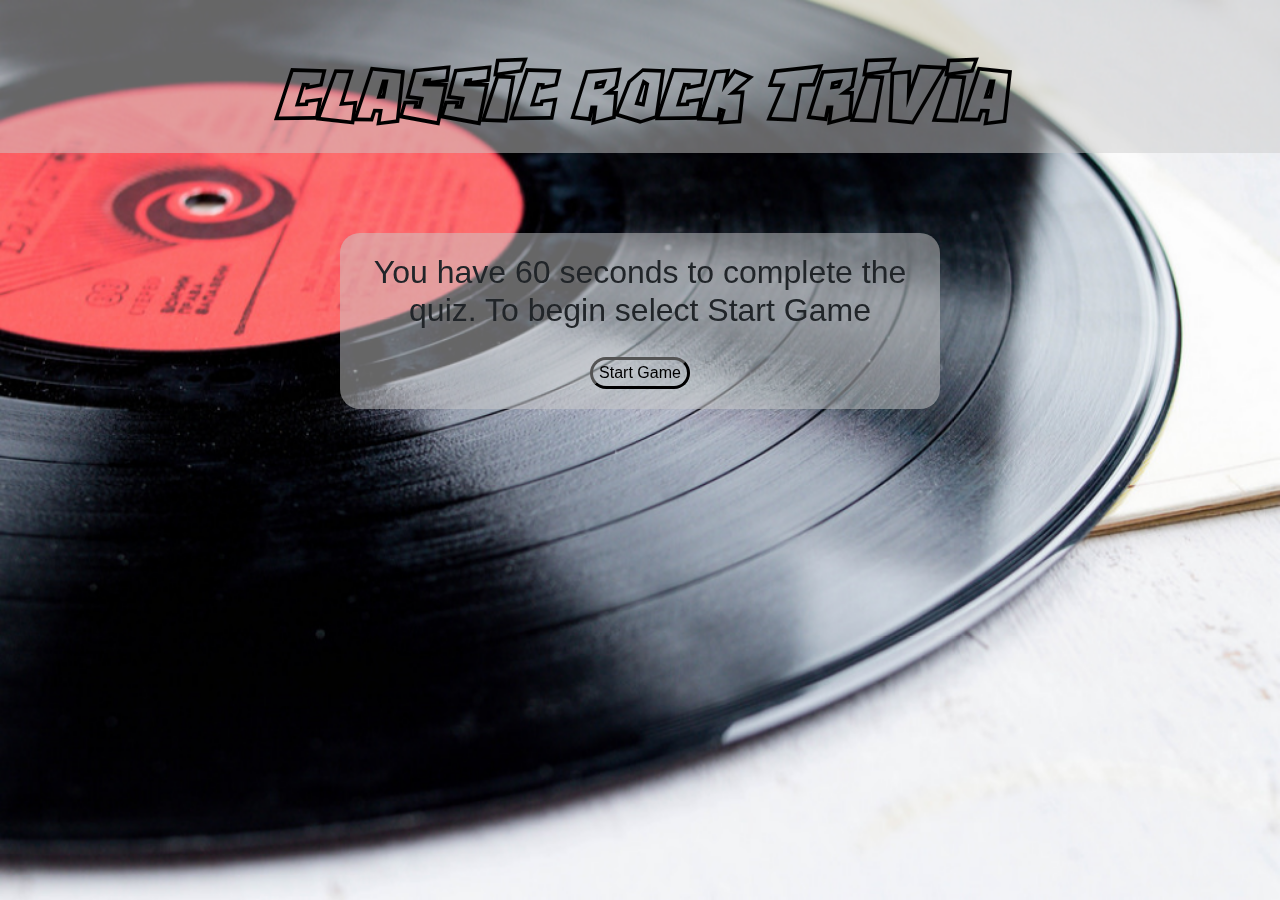
<file: index.html>
<!DOCTYPE html>
<html lang="en">
<head>
    <meta charset="UTF-8">
    <meta name="viewport" content="width=device-width, initial-scale=1.0">
    <meta http-equiv="X-UA-Compatible" content="ie=edge">
<!-- style/css links -->
    <link rel="stylesheet" href="./assets/css/reset.css">
    <link rel="stylesheet" href="./assets/css/style.css">
    <link rel="stylesheet" href="https://stackpath.bootstrapcdn.com/bootstrap/4.1.3/css/bootstrap.min.css" >


    <title>Document</title>
</head>
<body>
    <div id="background"> <img src="assets/images/bgrock.jpg" class="stretch"></div>
    

    <header>
            <div class="header">Classic Rock Trivia</div>
        <div class="container">
        
        </div>
    </header>
<!-- Timer display -->

   

<!-- Begin Game Button -->
<div class="MainCon">
<h2>You have 60 seconds to complete the quiz. To begin select Start Game </h2>
<button type="button" class="StartBtn">Start Game</button>
<br>
<span id="seconds"></span>

<div id="timer"></div>


<div class="resultContainer">
    <div class="result"></div>
</div>
</div>
<div class="quizContainer">
    

   <div  class="question"  id="questionText"></div>
   <ul  class="choiceList"  id="questionText"></ul>
   <div class="quizMessage"  id="questionText"></div>
   <div class="result"  id="questionText"></div>
   <div><button type="button" class="nextButton" id="questionText">Next Question</button></div>
   <br>
</div>



</div>
<!-- scripts -->
    <script src="https://code.jquery.com/jquery-3.3.1.min.js" integrity="sha256-FgpCb/KJQlLNfOu91ta32o/NMZxltwRo8QtmkMRdAu8="
        crossorigin="anonymous"></script>
    <script src="https://cdnjs.cloudflare.com/ajax/libs/popper.js/1.14.3/umd/popper.min.js" integrity="sha384-ZMP7rVo3mIykV+2+9J3UJ46jBk0WLaUAdn689aCwoqbBJiSnjAK/l8WvCWPIPm49"
        crossorigin="anonymous"></script>
    <script src="https://stackpath.bootstrapcdn.com/bootstrap/4.1.3/js/bootstrap.min.js" integrity="sha384-ChfqqxuZUCnJSK3+MXmPNIyE6ZbWh2IMqE241rYiqJxyMiZ6OW/JmZQ5stwEULTy"
        crossorigin="anonymous"></script>
    <script src="assets/javascript/game.js"></script>

</body>
</html>
</file>
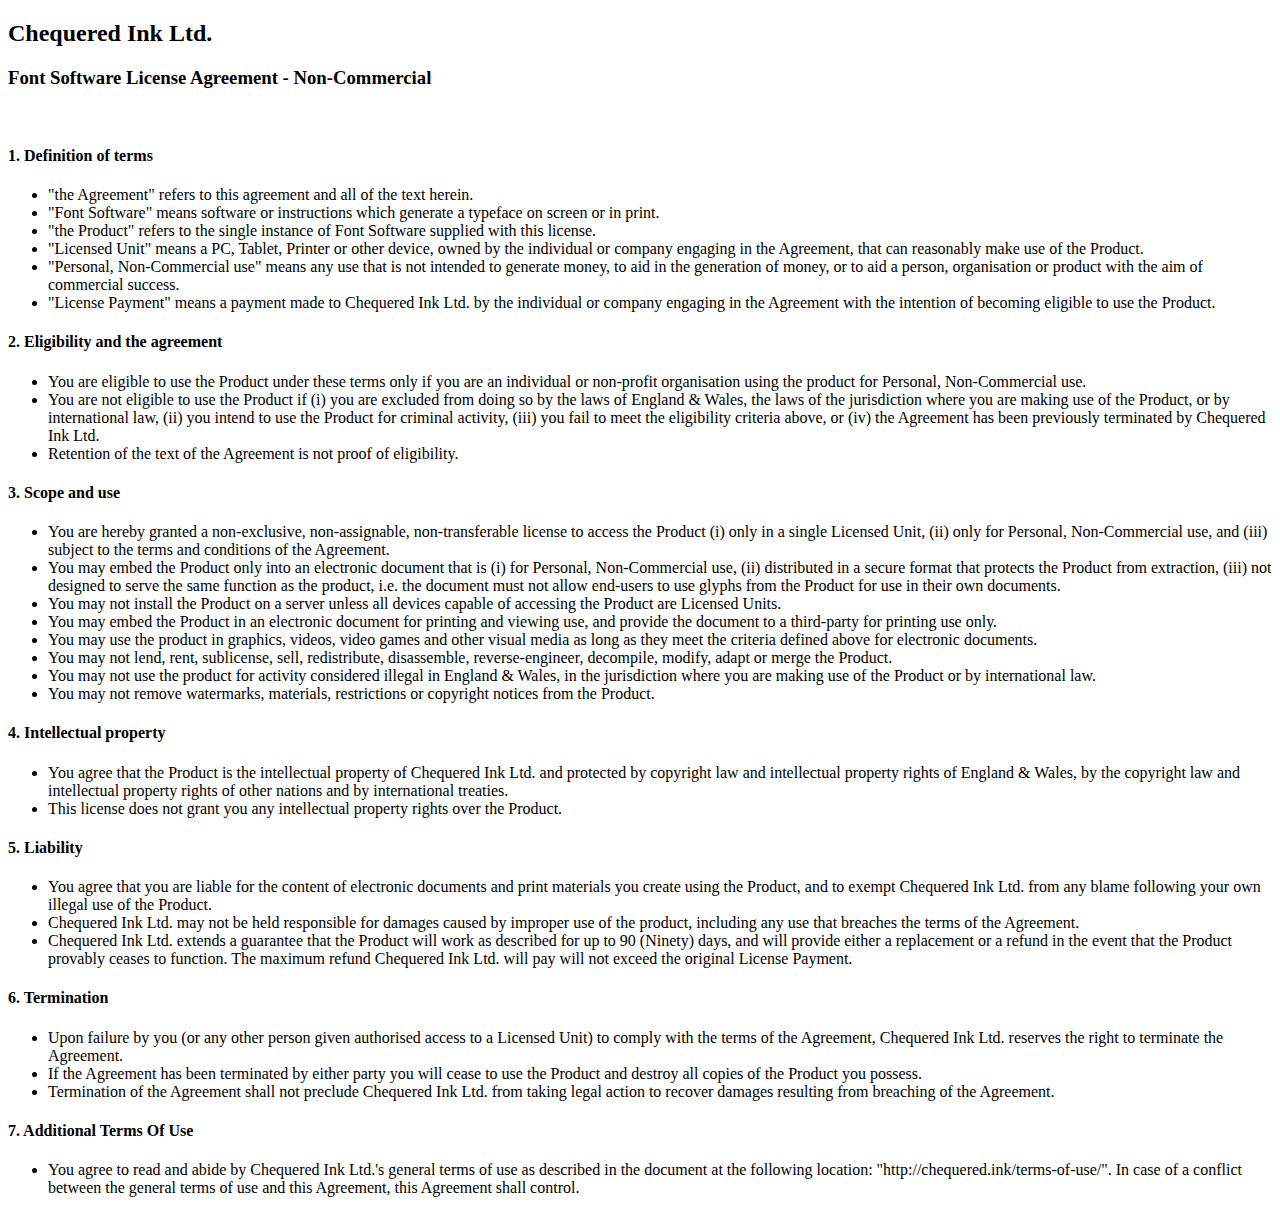
<file: assets/font/FSLA_NonCommercial_License.html>
<!DOCTYPE html>
<html>
<head>
<title>Font Software License Agreement - Non-Commercial</title>
</head>
<body>
<h2>Chequered Ink Ltd.</h2>
<h3>Font Software License Agreement - Non-Commercial</h3><br/>
<h4>1. Definition of terms</h4>
<ul>
<li>"the Agreement" refers to this agreement and all of the text herein.</li>
<li>"Font Software" means software or instructions which generate a typeface on screen or in print.</li>
<li>"the Product" refers to the single instance of Font Software supplied with this license.</li>
<li>"Licensed Unit" means a PC, Tablet, Printer or other device, owned by the individual or company engaging in the Agreement, that can reasonably make use of the Product.</li>
<li>"Personal, Non-Commercial use" means any use that is not intended to generate money, to aid in the generation of money, or to aid a person, organisation or product with the aim of commercial success.</li>
<li>"License Payment" means a payment made to Chequered Ink Ltd. by the individual or company engaging in the Agreement with the intention of becoming eligible to use the Product.</li>
</ul>

<h4>2. Eligibility and the agreement</h4>
<ul>
<li>You are eligible to use the Product under these terms only if you are an individual or non-profit organisation using the product for Personal, Non-Commercial use.</li>
<li>You are not eligible to use the Product if (i) you are excluded from doing so by the laws of England & Wales, the laws of the jurisdiction where you are making use of the Product, or by international law, (ii) you intend to use the Product for criminal activity, (iii) you fail to meet the eligibility criteria above, or (iv) the Agreement has been previously terminated by Chequered Ink Ltd.</li>
<li>Retention of the text of the Agreement is not proof of eligibility.</li>
</ul>

<h4>3. Scope and use</h4>
<ul>
<li>You are hereby granted a non-exclusive, non-assignable, non-transferable license to access the Product (i) only in a single Licensed Unit, (ii) only for Personal, Non-Commercial use, and (iii) subject to the terms and conditions of the Agreement.</li>
<li>You may embed the Product only into an electronic document that is (i) for Personal, Non-Commercial use, (ii) distributed in a secure format that protects the Product from extraction, (iii) not designed to serve the same function as the product, i.e. the document must not allow end-users to use glyphs from the Product for use in their own documents.</li>
<li>You may not install the Product on a server unless all devices capable of accessing the Product are Licensed Units.</li>
<li>You may embed the Product in an electronic document for printing and viewing use, and provide the document to a third-party for printing use only.</li>
<li>You may use the product in graphics, videos, video games and other visual media as long as they meet the criteria defined above for electronic documents.</li>
<li>You may not lend, rent, sublicense, sell, redistribute, disassemble, reverse-engineer, decompile, modify, adapt or merge the Product.</li>
<li>You may not use the product for activity considered illegal in England & Wales, in the jurisdiction where you are making use of the Product or by international law.</li>
<li>You may not remove watermarks, materials, restrictions or copyright notices from the Product.</li>
</ul>

<h4>4. Intellectual property</h4>
<ul>
<li>You agree that the Product is the intellectual property of Chequered Ink Ltd. and protected by copyright law and intellectual property rights of England & Wales, by the copyright law and intellectual property rights of other nations and by international treaties.</li>
<li>This license does not grant you any intellectual property rights over the Product.</li>
</ul>

<h4>5. Liability</h4>
<ul>
<li>You agree that you are liable for the content of electronic documents and print materials you create using the Product, and to exempt Chequered Ink Ltd. from any blame following your own illegal use of the Product.</li>
<li>Chequered Ink Ltd. may not be held responsible for damages caused by improper use of the product, including any use that breaches the terms of the Agreement.</li>
<li>Chequered Ink Ltd. extends a guarantee that the Product will work as described for up to 90 (Ninety) days, and will provide either a replacement or a refund in the event that the Product provably ceases to function. The maximum refund Chequered Ink Ltd. will pay will not exceed the original License Payment.</li>
</ul>

<h4>6. Termination</h4>
<ul>
<li>Upon failure by you (or any other person given authorised access to a Licensed Unit) to comply with the terms of the Agreement, Chequered Ink Ltd. reserves the right to terminate the Agreement.</li>
<li>If the Agreement has been terminated by either party you will cease to use the Product and destroy all copies of the Product you possess.</li>
<li>Termination of the Agreement shall not preclude Chequered Ink Ltd. from taking legal action to recover damages resulting from breaching of the Agreement.</li>
</ul>

<h4>7. Additional Terms Of Use</h4>
<ul>
<li>You agree to read and abide by Chequered Ink Ltd.'s general terms of use as described in the document at the following location: "http://chequered.ink/terms-of-use/". In case of a conflict between the general terms of use and this Agreement, this Agreement shall control.</li>
</ul>
</body>
</html>
</file>
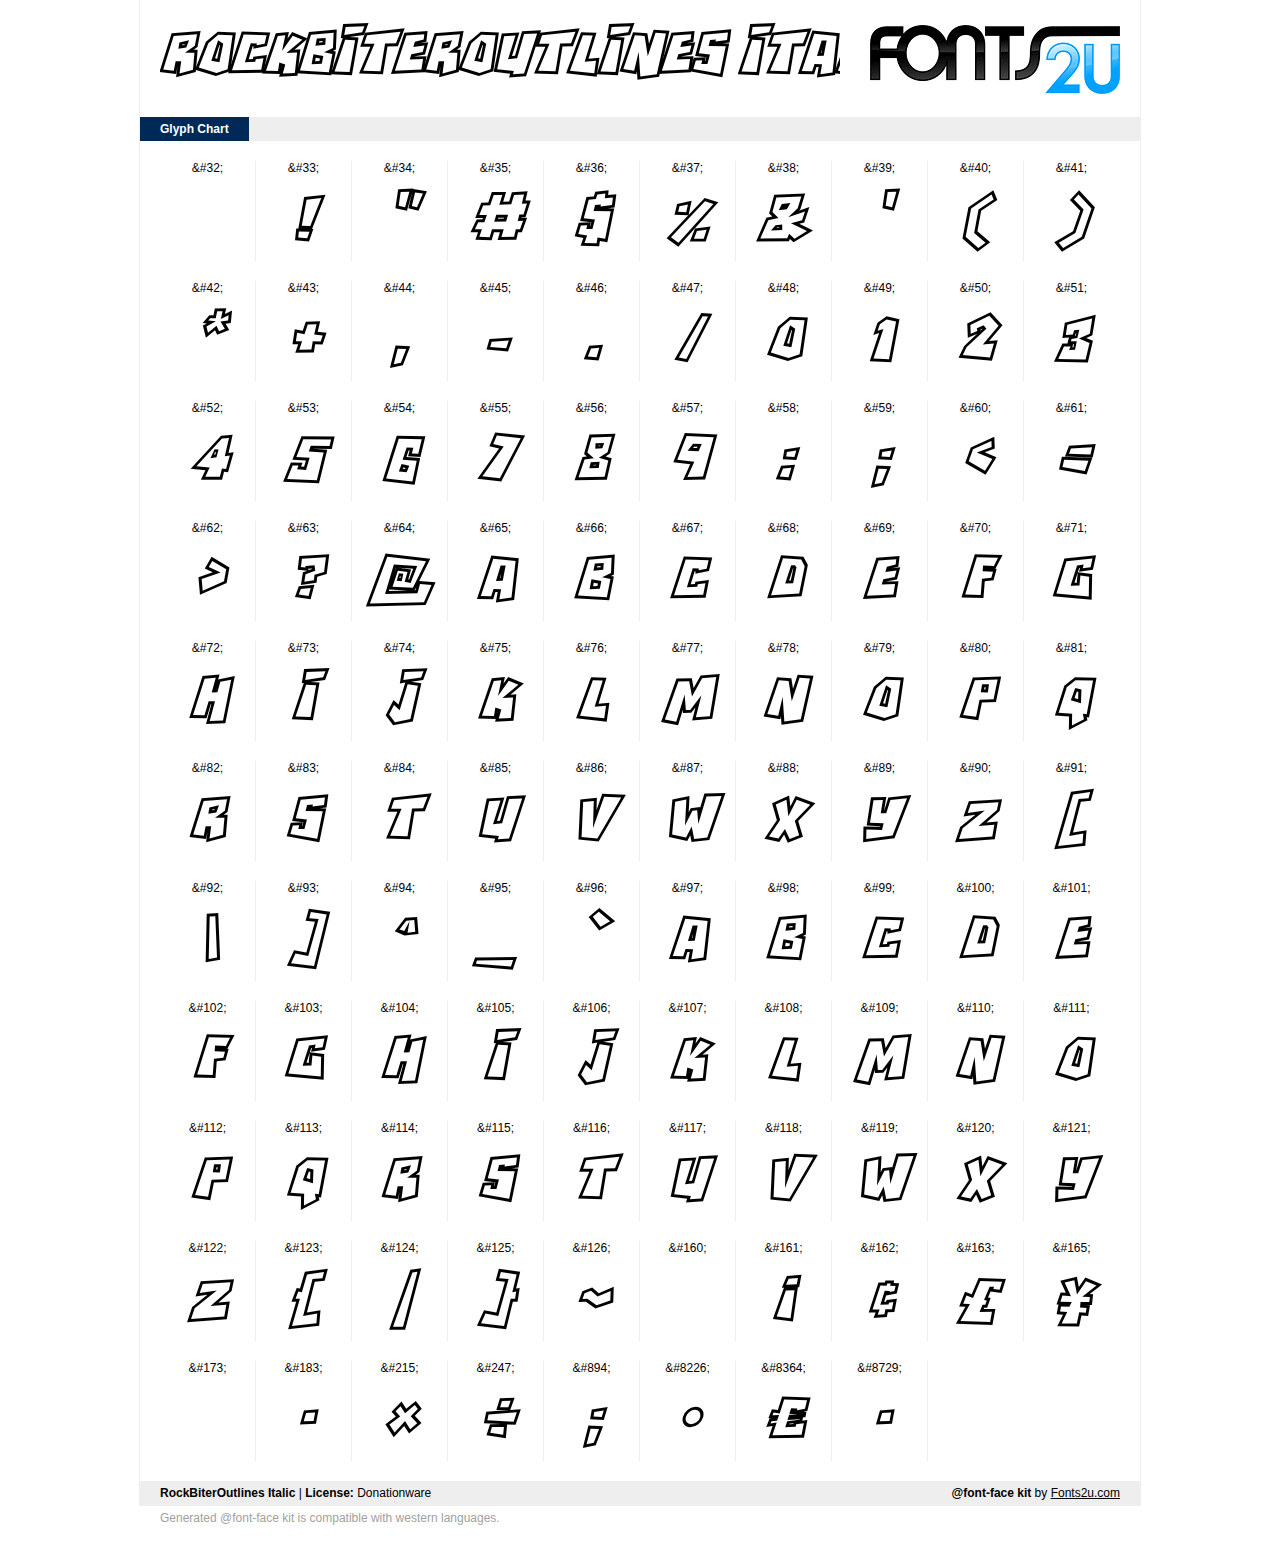
<file: assets/font/RockBiterOutlines/demo.html>
﻿<!DOCTYPE html PUBLIC "-//W3C//DTD XHTML 1.0 Strict//EN" "http://www.w3.org/TR/xhtml1/DTD/xhtml1-strict.dtd"> 

<html xmlns="http://www.w3.org/1999/xhtml"> 

  <head> 

    <title>RockBiterOutlines Italic @font-face kit sample</title> 
    <meta http-equiv="Content-Type" content="text/html; charset=utf-8" />
    
    <style media="screen" type="text/css">/*<![CDATA[*/@import 'stylesheet.css';/*]]>*/</style>
    <style media="screen" type="text/css">/*<![CDATA[*/@import 'demo-files/demo.css';/*]]>*/</style>
    <style type="text/css">#title,#glyphs p{font-family:"RockBiterOutlines Italic"}</style>

 </head> 
 
<body> 

	<div id="wrapper">
		<div id="title">
			RockBiterOutlines Italic		</div>
		<div id="logo">
			<a href="https://fonts2u.com" target="_blank"><img src="demo-files/fonts2u_logo.gif" width="250" height="69" alt="Fonts2u.com logo" /></a>
		</div>
		<div class="clr"></div>

		<div id="menu">
			<ul>
				<li class="selected"><a href="#glyphs">Glyph Chart</a></li>
			<ul>
			<div class="clr"></div>
		</div>

		<div id="content">
			
			<div id="glyphs">
				﻿<div class="g">&amp;#32;<p> </p></div>﻿<div class="g">&amp;#33;<p>!</p></div>﻿<div class="g">&amp;#34;<p>"</p></div>﻿<div class="g">&amp;#35;<p>#</p></div>﻿<div class="g">&amp;#36;<p>$</p></div>﻿<div class="g">&amp;#37;<p>%</p></div>﻿<div class="g">&amp;#38;<p>&</p></div>﻿<div class="g">&amp;#39;<p>'</p></div>﻿<div class="g">&amp;#40;<p>(</p></div>﻿<div class="g noborder">&amp;#41;<p>)</p></div><div class="clr"></div>﻿<div class="g">&amp;#42;<p>*</p></div>﻿<div class="g">&amp;#43;<p>+</p></div>﻿<div class="g">&amp;#44;<p>,</p></div>﻿<div class="g">&amp;#45;<p>-</p></div>﻿<div class="g">&amp;#46;<p>.</p></div>﻿<div class="g">&amp;#47;<p>/</p></div>﻿<div class="g">&amp;#48;<p>0</p></div>﻿<div class="g">&amp;#49;<p>1</p></div>﻿<div class="g">&amp;#50;<p>2</p></div>﻿<div class="g noborder">&amp;#51;<p>3</p></div><div class="clr"></div>﻿<div class="g">&amp;#52;<p>4</p></div>﻿<div class="g">&amp;#53;<p>5</p></div>﻿<div class="g">&amp;#54;<p>6</p></div>﻿<div class="g">&amp;#55;<p>7</p></div>﻿<div class="g">&amp;#56;<p>8</p></div>﻿<div class="g">&amp;#57;<p>9</p></div>﻿<div class="g">&amp;#58;<p>:</p></div>﻿<div class="g">&amp;#59;<p>;</p></div>﻿<div class="g">&amp;#60;<p><</p></div>﻿<div class="g noborder">&amp;#61;<p>=</p></div><div class="clr"></div>﻿<div class="g">&amp;#62;<p>></p></div>﻿<div class="g">&amp;#63;<p>?</p></div>﻿<div class="g">&amp;#64;<p>@</p></div>﻿<div class="g">&amp;#65;<p>A</p></div>﻿<div class="g">&amp;#66;<p>B</p></div>﻿<div class="g">&amp;#67;<p>C</p></div>﻿<div class="g">&amp;#68;<p>D</p></div>﻿<div class="g">&amp;#69;<p>E</p></div>﻿<div class="g">&amp;#70;<p>F</p></div>﻿<div class="g noborder">&amp;#71;<p>G</p></div><div class="clr"></div>﻿<div class="g">&amp;#72;<p>H</p></div>﻿<div class="g">&amp;#73;<p>I</p></div>﻿<div class="g">&amp;#74;<p>J</p></div>﻿<div class="g">&amp;#75;<p>K</p></div>﻿<div class="g">&amp;#76;<p>L</p></div>﻿<div class="g">&amp;#77;<p>M</p></div>﻿<div class="g">&amp;#78;<p>N</p></div>﻿<div class="g">&amp;#79;<p>O</p></div>﻿<div class="g">&amp;#80;<p>P</p></div>﻿<div class="g noborder">&amp;#81;<p>Q</p></div><div class="clr"></div>﻿<div class="g">&amp;#82;<p>R</p></div>﻿<div class="g">&amp;#83;<p>S</p></div>﻿<div class="g">&amp;#84;<p>T</p></div>﻿<div class="g">&amp;#85;<p>U</p></div>﻿<div class="g">&amp;#86;<p>V</p></div>﻿<div class="g">&amp;#87;<p>W</p></div>﻿<div class="g">&amp;#88;<p>X</p></div>﻿<div class="g">&amp;#89;<p>Y</p></div>﻿<div class="g">&amp;#90;<p>Z</p></div>﻿<div class="g noborder">&amp;#91;<p>[</p></div><div class="clr"></div>﻿<div class="g">&amp;#92;<p>\</p></div>﻿<div class="g">&amp;#93;<p>]</p></div>﻿<div class="g">&amp;#94;<p>^</p></div>﻿<div class="g">&amp;#95;<p>_</p></div>﻿<div class="g">&amp;#96;<p>`</p></div>﻿<div class="g">&amp;#97;<p>a</p></div>﻿<div class="g">&amp;#98;<p>b</p></div>﻿<div class="g">&amp;#99;<p>c</p></div>﻿<div class="g">&amp;#100;<p>d</p></div>﻿<div class="g noborder">&amp;#101;<p>e</p></div><div class="clr"></div>﻿<div class="g">&amp;#102;<p>f</p></div>﻿<div class="g">&amp;#103;<p>g</p></div>﻿<div class="g">&amp;#104;<p>h</p></div>﻿<div class="g">&amp;#105;<p>i</p></div>﻿<div class="g">&amp;#106;<p>j</p></div>﻿<div class="g">&amp;#107;<p>k</p></div>﻿<div class="g">&amp;#108;<p>l</p></div>﻿<div class="g">&amp;#109;<p>m</p></div>﻿<div class="g">&amp;#110;<p>n</p></div>﻿<div class="g noborder">&amp;#111;<p>o</p></div><div class="clr"></div>﻿<div class="g">&amp;#112;<p>p</p></div>﻿<div class="g">&amp;#113;<p>q</p></div>﻿<div class="g">&amp;#114;<p>r</p></div>﻿<div class="g">&amp;#115;<p>s</p></div>﻿<div class="g">&amp;#116;<p>t</p></div>﻿<div class="g">&amp;#117;<p>u</p></div>﻿<div class="g">&amp;#118;<p>v</p></div>﻿<div class="g">&amp;#119;<p>w</p></div>﻿<div class="g">&amp;#120;<p>x</p></div>﻿<div class="g noborder">&amp;#121;<p>y</p></div><div class="clr"></div>﻿<div class="g">&amp;#122;<p>z</p></div>﻿<div class="g">&amp;#123;<p>{</p></div>﻿<div class="g">&amp;#124;<p>|</p></div>﻿<div class="g">&amp;#125;<p>}</p></div>﻿<div class="g">&amp;#126;<p>~</p></div>﻿<div class="g">&amp;#160;<p> </p></div>﻿<div class="g">&amp;#161;<p>¡</p></div>﻿<div class="g">&amp;#162;<p>¢</p></div>﻿<div class="g">&amp;#163;<p>£</p></div>﻿<div class="g noborder">&amp;#165;<p>¥</p></div><div class="clr"></div>﻿<div class="g">&amp;#173;<p>­</p></div>﻿<div class="g">&amp;#183;<p>·</p></div>﻿<div class="g">&amp;#215;<p>×</p></div>﻿<div class="g">&amp;#247;<p>÷</p></div>﻿<div class="g">&amp;#894;<p>;</p></div>﻿<div class="g">&amp;#8226;<p>•</p></div>﻿<div class="g">&amp;#8364;<p>€</p></div>﻿<div class="g">&amp;#8729;<p>∙</p></div>			</div>
			
			<div class="clr"></div>

		</div>

		<div id="footer">
			<div id="copyright"><strong>RockBiterOutlines Italic</strong> | <strong>License:</strong> Donationware</div>
			<div id="generated"><strong>@font-face kit</strong> by <a href="https://fonts2u.com" target="_blank">Fonts2u.com</a></div>
			<div class="clr"></div>
		</div>
	</div>
	<div id="support">Generated @font-face kit is compatible with western languages.</div>

</body> 

</html>
</file>
<file: assets/css/style.css>
h1 {
    font-family: Georgia, 'Times New Roman', Times, serif;
    text-align: center;
}

#background {
    width: 100%; 
    height: 100%; 
    position: fixed; 
    left: 0px; 
    top: 0px; 
    z-index: -1; /* Ensure div tag stays behind content; -999 might work, too. */
}

.stretch {
    width:100%;
    height:100%;
}

.quizContainer {
    width: 600px;
    text-align: center;
    margin: 0 auto;
    background: white;
    padding: 20px;
    border-radius: 20px;
    margin-top: 50px;
    background: rgb(204, 204, 204); /* Fallback for older browsers without RGBA-support */
    background: rgba(204, 204, 204, 0.5);
} 

#questionText {
    font-size: 25px;
    filter:alpha(opacity=100);  
       -moz-opacity:1.0;           
       opacity: 1.0;  
}

.StartBtn {
    margin-top: 20px;
    background-color: azure;
    color: black;
    text-align: center;
    border-radius: 20px;
    border-width: 3px;
    border-color: black;
    background: rgb(204, 204, 204); /* Fallback for older browsers without RGBA-support */
    background: rgba(204, 204, 204, 0.0);
}

#seconds {
    color: black;
    text-align: center;
}

.MainCon {
    width: 600px;
    text-align: center;
    margin: 0 auto;
    background: white;
    padding: 20px;
    border-radius: 20px;
    margin-top: 80px;
    background: rgb(204, 204, 204); /* Fallback for older browsers without RGBA-support */
    background: rgba(204, 204, 204, 0.5);
}

.header {
    background: rgb(204, 204, 204); /* Fallback for older browsers without RGBA-support */
    background: rgba(204, 204, 204, 0.5);
    text-align: center;
    color: black;
    padding-top: 40px;
    font-size: 75px;
    font-family: "RockBiterOutlines Italic";
    width: 100%;
}

.choiceList {
    margin-top: 20px;
}

.question {
    font-weight: bold;
}

.nextButton {
    
    background-color: azure;
    color: black;
    text-align: center;
    border-radius: 20px;
    border-width: 3px;
    border-color: black;
    background: rgb(204, 204, 204); /* Fallback for older browsers without RGBA-support */
    background: rgba(204, 204, 204, 0.0);
}

h2 {
    font-size: 30px;
}

@font-face {
    font-family:"RockBiterOutlines Italic";
    src:url("../font/RockBiterOutlines/RockBiterOutlines_Italic.eot") format("eot"),
    url("../font/RockBiterOutlines/RockBiterOutlines_Italic.woff") format("woff"),
    url("../font/RockBiterOutlines/RockBiterOutlines_Italic.ttf") format("truetype"),
    url("../font/RockBiterOutlines/RockBiterOutlines_Italic.svg") format("svg");
    font-weight:normal;
    font-style:normal;}
</file>
